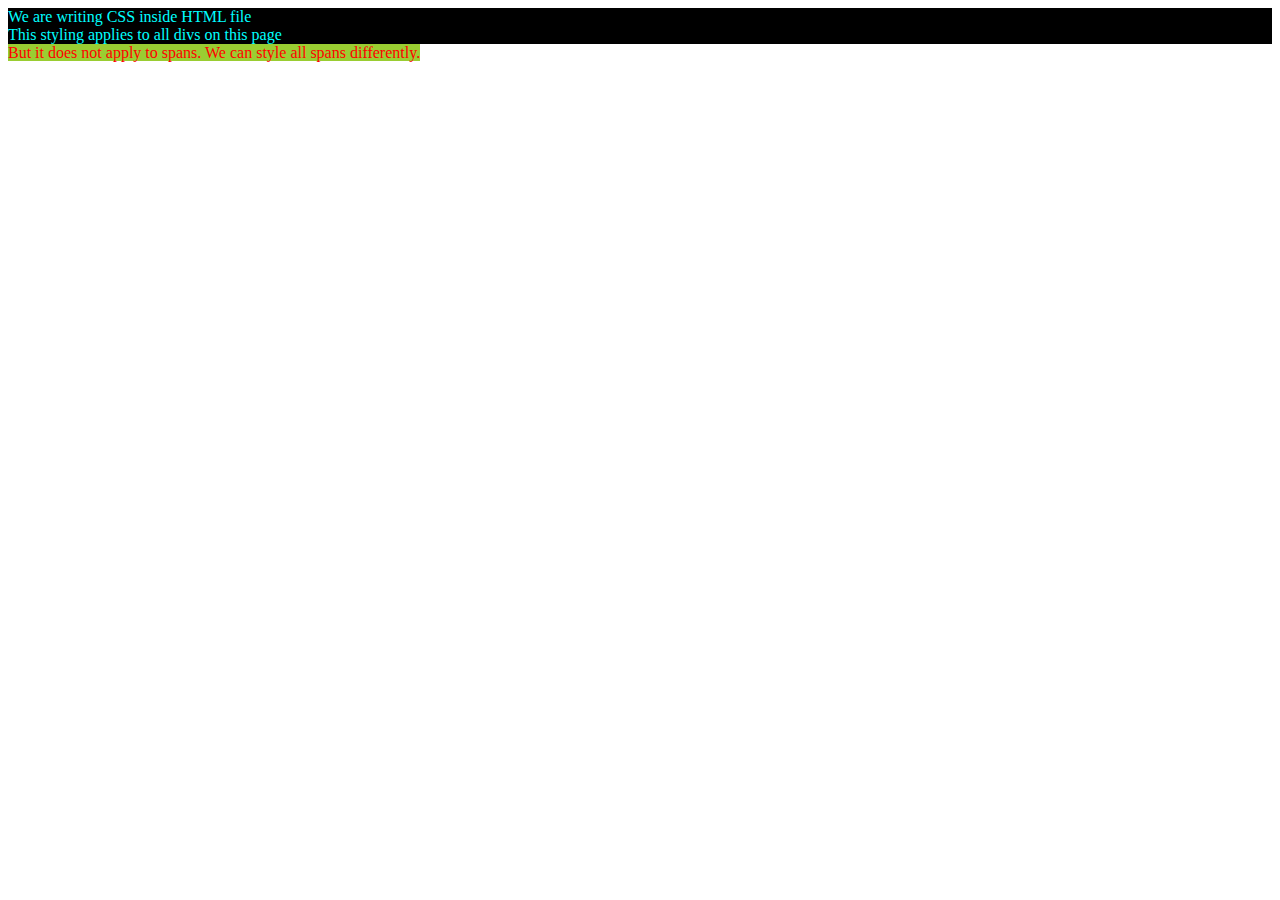
<file: Sigma 14/index.html>
<!DOCTYPE html>
<html lang="en">
<head>
    <meta charset="UTF-8">
    <meta name="viewport" content="width=device-width, initial-scale=1.0">
    <title>CSS</title>
    <style>
        div{
            color: aqua;
            background-color: black;
        }

        span{
            color: red;
            background-color: yellowgreen;
        }
    </style>
</head>

<body>
    <div>
        We are writing CSS inside HTML file
    </div>
    <div>
        This styling applies to all divs on this page
    </div>
    <span>
        But it does not apply to spans.
        We can style all spans differently.
    </span>
</body>
</html>
</file>
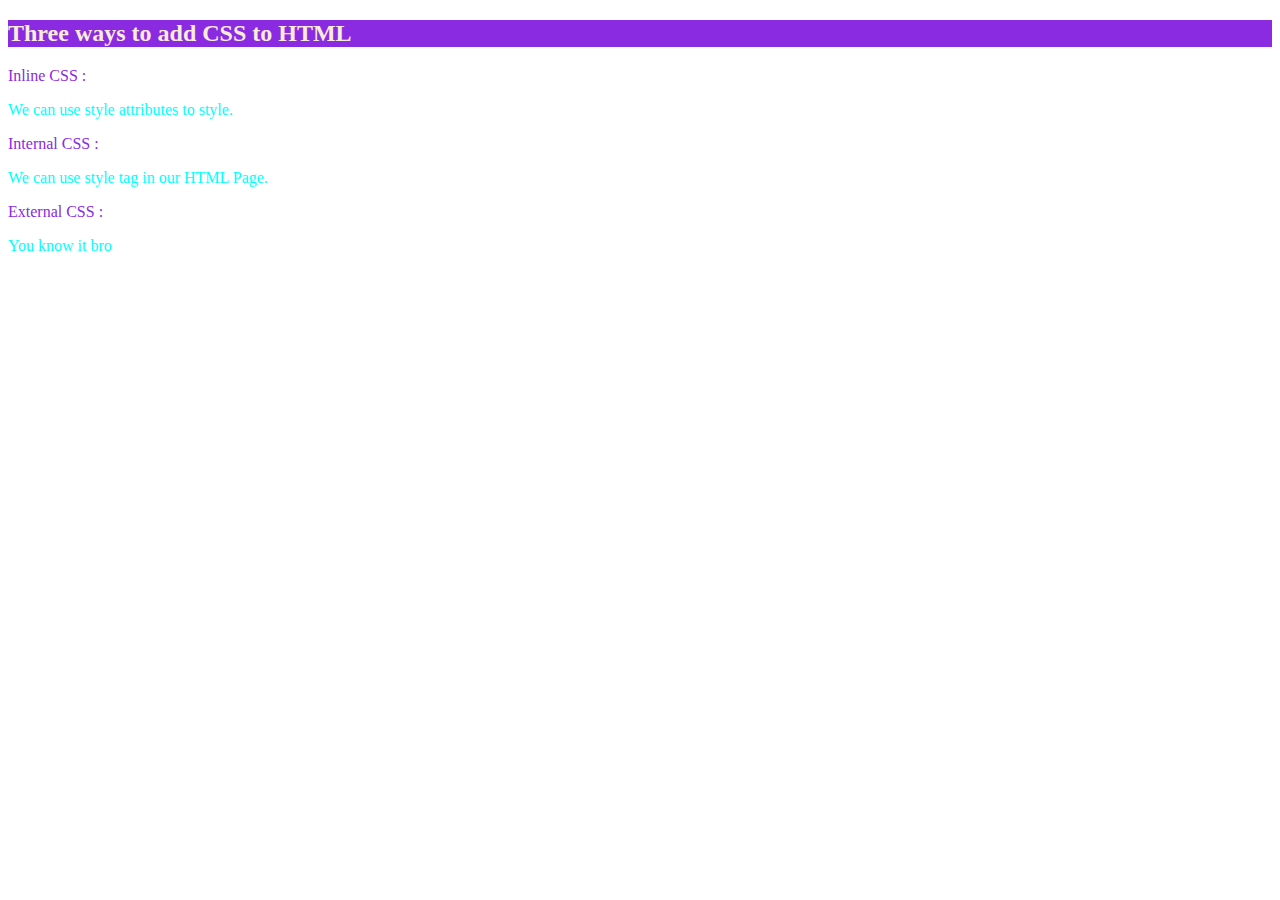
<file: Sigma 15/index.html>
<!DOCTYPE html>
<html lang="en">
<head>
    <meta charset="UTF-8">
    <meta name="viewport" content="width=device-width, initial-scale=1.0">
    <title>Document</title>
    <style>
        /* div{
            color: blueviolet;
        }
        p{
            color: aqua;
        } */
    </style>
    <link rel="Stylesheet" href="style.css">
</head>
<body>
    <h2 style="background-color: blueviolet; color: antiquewhite;">
        Three ways to add CSS to HTML
    </h2>
    <div>
        Inline CSS :
        <p>
            We can use style attributes to style.
        </p>
        Internal CSS :
        <p>
            We can use style tag in our HTML Page.
        </p>
        External CSS :
        <p>
            You know it bro
        </p>
    </div>
</body>
</html>
</file>
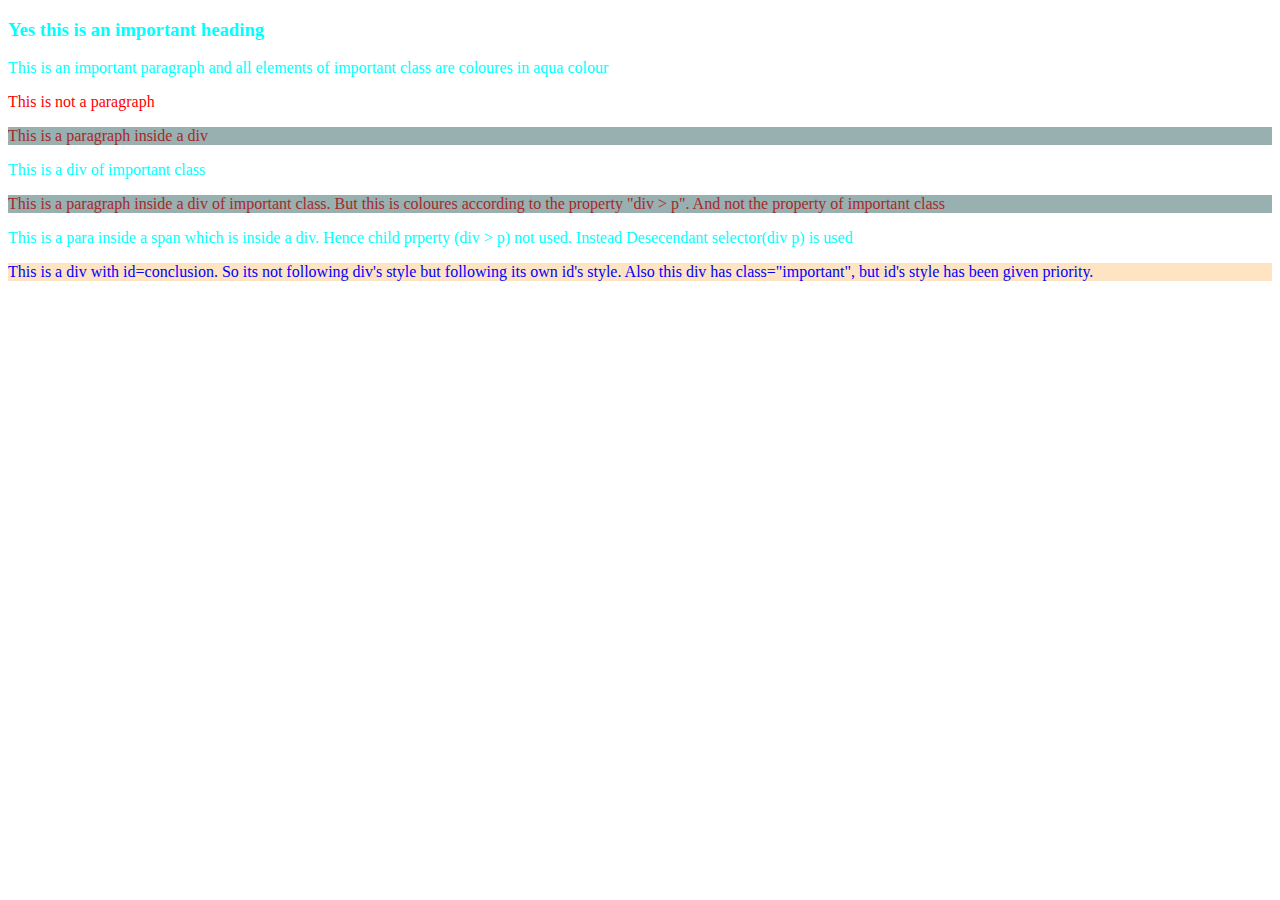
<file: Sigma 17/index.html>
<!DOCTYPE html>
<html lang="en">
<head>
    <meta charset="UTF-8">
    <meta name="viewport" content="width=device-width, initial-scale=1.0">
    <title>Document</title>
    <style>
        div > p{
            color: brown;
            background-color: rgb(152, 176, 176);
            }
        div p{
            
        }
        div{
            color: red;
        }
        .important{
            color: aqua;
        }
        #conclusion{
            background-color: bisque;
            color: blue;
        }
        *{
            padding: 100;
        }
    </style>
</head>
<body>
    <h3 class="important">
        Yes this is an important heading
    </h3>
    <p class="important">This is an important paragraph and all elements of important class are coloures in aqua colour</p>
    <div>
        This is not a paragraph
        <p>This is a paragraph inside a div</p>
    </div>
    <div class = "important"> 
        This is a div of important class
        <p>This is a paragraph inside a div of important class. But this is coloures according to the property "div > p". And not the property of important class</p>
        <span>
            <p> This is a para inside a span which is inside a div. Hence child prperty (div > p) not used. Instead Desecendant selector(div p) is used</p>
        </span>
    </div>
    <div id="conclusion",  class="important">
        This is a div with id=conclusion. So its not following div's style but following its own id's style.
        Also this div has class="important", but id's style has been given priority.
    </div>
</body>
</html>
</file>
<file: Sigma 15/style.css>
div{
    color: blueviolet;
}
p{
    color: aqua;
}
</file>
